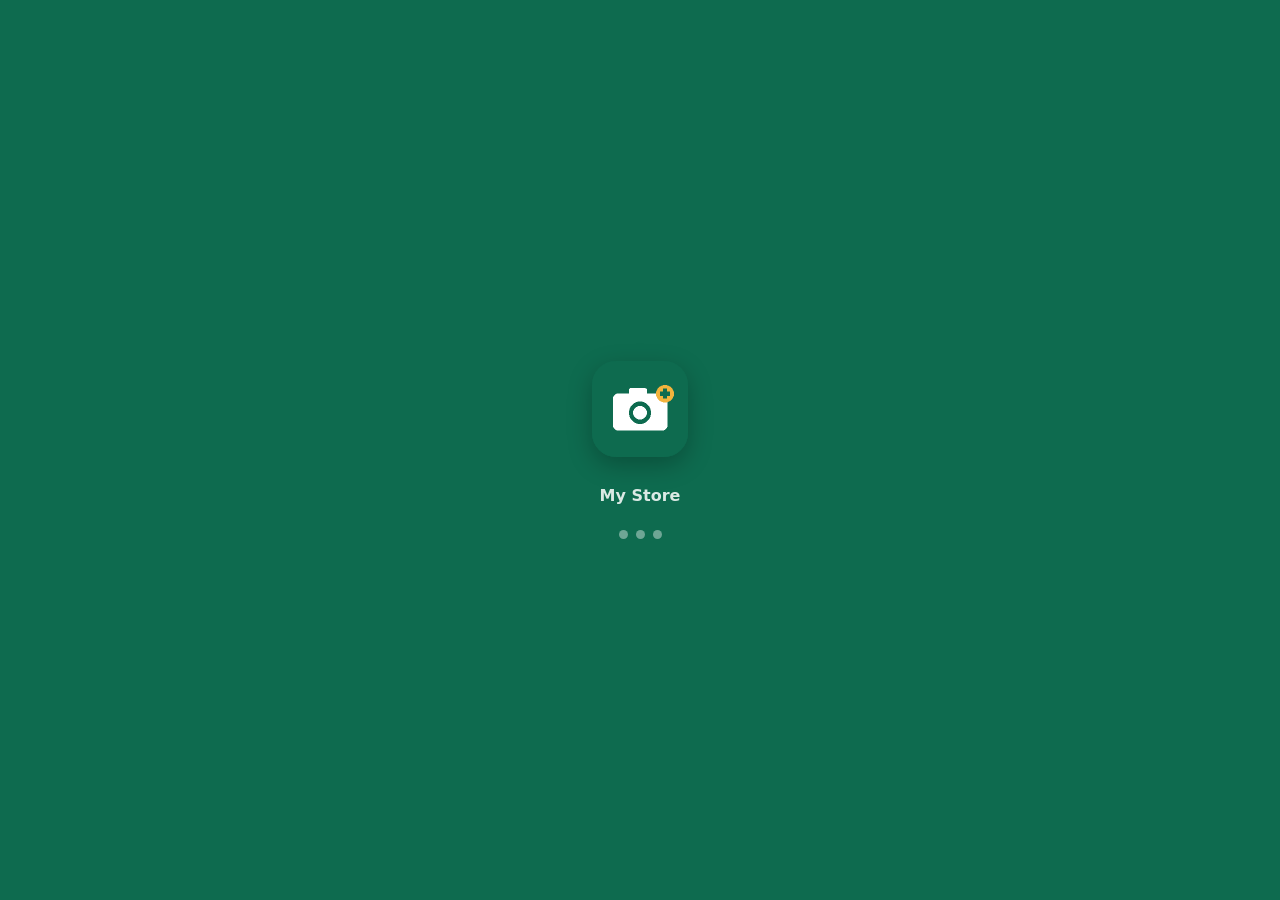
<file: index.html>
<!DOCTYPE html>
<html lang="en">
<head>
<meta charset="utf-8">
<meta name="viewport" content="width=device-width, initial-scale=1, viewport-fit=cover">
<meta name="theme-color" content="#0E6B4F">
<title>My Store</title>
<meta name="application-name" content="My Store">
<meta name="apple-mobile-web-app-title" content="My Store">
<link rel="manifest" href="manifest.json">
<link rel="icon" href="icon-192.png">
<link rel="apple-touch-icon" href="apple-touch-icon.png">
<link rel="stylesheet" href="app.css">
</head>
<body>
<div class="splash" id="splash">
  <img src="icon-192.png" alt="" width="96" height="96">
  <div class="splash-shop" id="splash-shop"></div>
  <div class="splash-app">My Store</div>
  <div class="splash-dots"><i></i><i></i><i></i></div>
</div>
<header class="top">
  <div class="top-title"><b id="store-name">My Store</b><small id="sync-line"></small></div>
  <button class="lang" id="lang-btn" type="button">தமிழ்</button>
</header>

<div class="install" id="install" hidden>
  <div><b data-t>Add My Store to your home screen</b><small id="install-help" data-t>Opens like an app, works without internet.</small></div>
  <button type="button" class="btn primary" id="install-btn" data-t>Install</button>
</div>
<nav class="tabs">
  <button type="button" class="on" data-view="add" data-t>Add product</button>
  <button type="button" data-view="list"><span data-t>My products</span> <span class="count" id="list-count"></span></button>
</nav>

<main>
  <section id="view-add">
    <div class="field">
      <span><span data-t>Photos</span> <em class="req">*</em> <small data-t>(1 to 4: front, back, sides)</small></span>
      <div class="photos" id="photos"></div>
      <input type="file" id="cam" accept="image/*" capture="environment" hidden>
      <input type="file" id="gal" accept="image/*" multiple hidden>
      <button type="button" class="link" id="gal-btn" data-t>Pick from gallery</button>
    </div>
    <label class="field"><span><span data-t>Product name</span> <small data-t>(optional)</small></span><input id="pname" autocomplete="off" autocapitalize="words" enterkeyhint="next" maxlength="120" placeholder="e.g. Toor dal 1 kg" data-t-ph></label>
    <div class="grid2">
      <label class="field"><span><span data-t>Quantity in stock</span> <em class="req">*</em></span><input id="qty" inputmode="decimal" autocomplete="off" enterkeyhint="next" placeholder="0"></label>
      <label class="field"><span><span data-t>Selling price (₹)</span> <em class="req">*</em></span><input id="price" inputmode="decimal" autocomplete="off" enterkeyhint="next" placeholder="0"></label>
      <label class="field"><span data-t>Buying price (₹)</span><input id="cost" inputmode="decimal" autocomplete="off" enterkeyhint="next" placeholder="0"></label>
      <div class="margin" id="margin"></div>
    </div>
    <label class="field"><span data-t>Source</span><textarea id="source" rows="4" placeholder="Where it was bought from: shop or supplier name, phone, notes" data-t-ph></textarea></label>
    <div class="err" id="err"></div>
    <button type="button" class="btn primary" id="save" data-t>Save and add next</button>
    <p class="note" data-t>Saved products upload by themselves, even if the internet comes back later. Names and barcodes are filled in overnight.</p>
  </section>

  <section id="view-list" hidden>
    <div class="list-head" id="list-head"></div>
    <div id="list"></div>
  </section>

  <section id="pin-view" hidden>
    <div class="empty">
      <h2 data-t>Enter the shop PIN</h2>
      <p data-t>Ask the shop owner for the PIN. You need it only once on this phone.</p>
      <input id="pin-input" inputmode="numeric" maxlength="6" autocomplete="off" style="text-align:center;font-size:28px;letter-spacing:8px;max-width:220px;margin:10px auto;display:block">
      <div class="err" id="pin-err"></div>
      <button type="button" class="btn primary" id="pin-go" style="max-width:260px" data-t>Continue</button>
    </div>
  </section>
  <section id="closed-view" hidden>
    <div class="empty">
      <h2 data-t>Adding stock is finished for this shop</h2>
      <p data-t>The shop now uses the billing app. Products waiting on this phone will still upload if the shop owner reopens the link.</p>
    </div>
  </section>
  <section id="no-store" hidden>
    <div class="empty">
      <h2 data-t>Open the link from your shop owner</h2>
      <p data-t>This app needs the shop link to know which shop the products belong to.</p>
    </div>
  </section>
</main>

<div class="more-bar" id="more-bar" hidden>
  <button type="button" class="btn primary" id="more-shot"></button>
  <button type="button" class="btn ghost" id="more-done" data-t>Done with photos</button>
</div>
<div class="toast" id="toast" hidden></div>
<div class="sheet-bg" id="sheet" hidden></div>
<script src="config.js"></script>
<script src="app.js"></script>
</body>
</html>
</file>
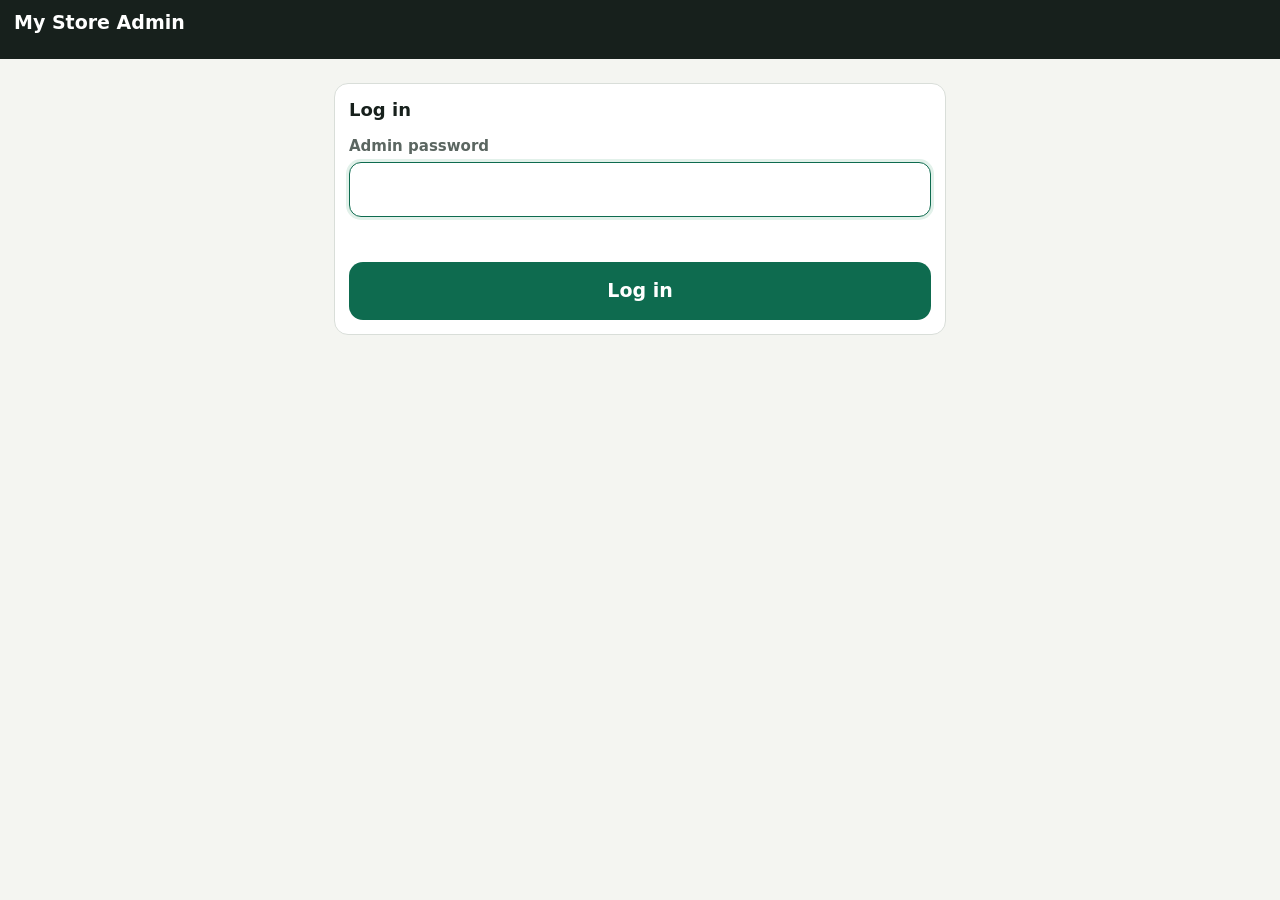
<file: admin.html>
<!DOCTYPE html>
<html lang="en">
<head>
<meta charset="utf-8">
<meta name="viewport" content="width=device-width, initial-scale=1, viewport-fit=cover">
<meta name="theme-color" content="#17201C">
<meta name="robots" content="noindex">
<title>My Store Admin</title>
<link rel="icon" href="icon-192.png">
<link rel="stylesheet" href="app.css">
<link rel="stylesheet" href="admin.css">
</head>
<body>
<header class="top dark">
  <div class="top-title"><b id="title">My Store Admin</b><small id="sub"></small></div>
  <button class="lang" id="back" type="button" hidden>‹ Stores</button>
  <button class="lang" id="logout" type="button" hidden>Log out</button>
</header>
<main id="main"></main>
<div class="toast" id="toast" hidden></div>
<div class="sheet-bg" id="sheet" hidden></div>
<script src="config.js"></script>
<script src="admin.js"></script>
</body>
</html>
</file>
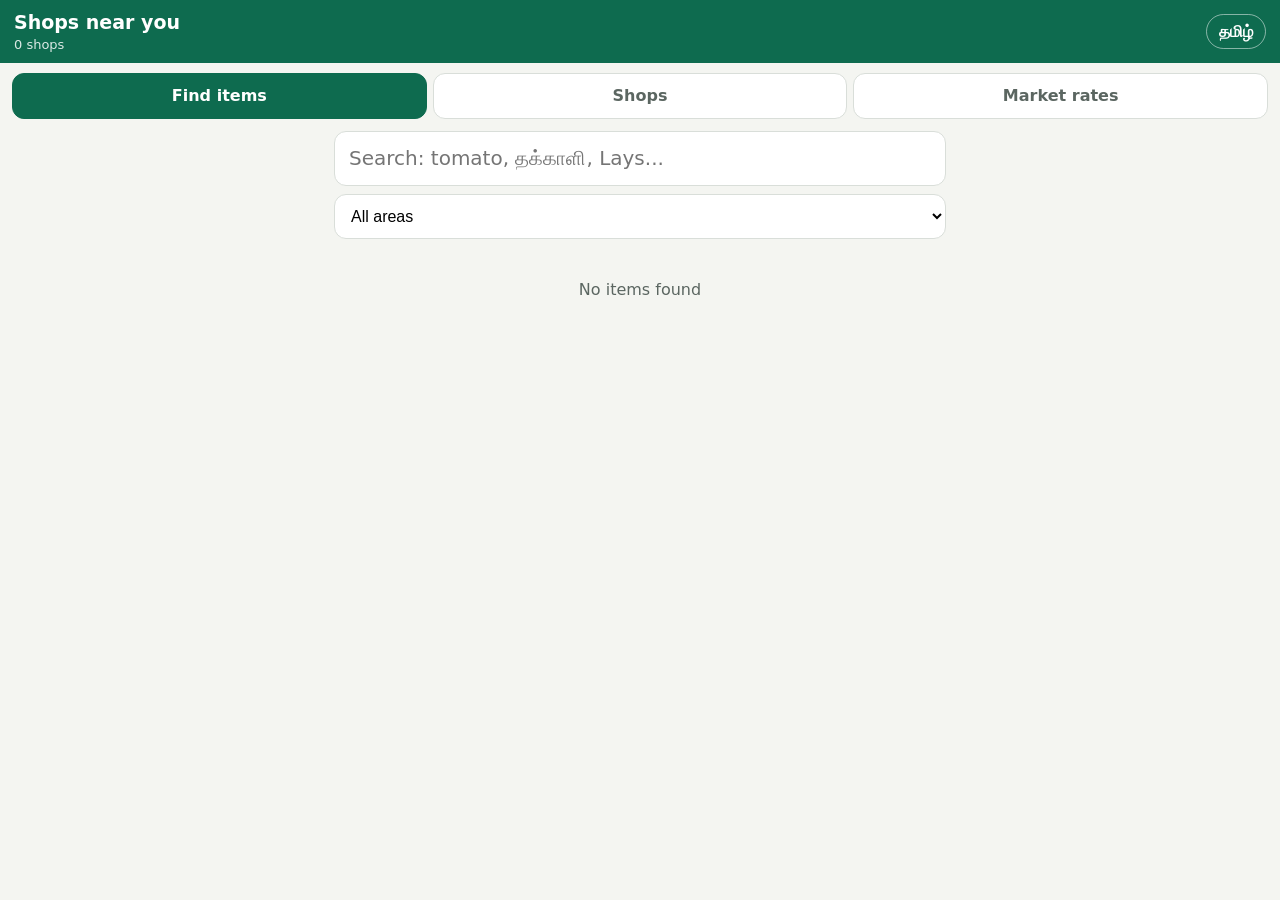
<file: market.html>
<!DOCTYPE html>
<html lang="en">
<head>
<meta charset="utf-8">
<meta name="viewport" content="width=device-width, initial-scale=1, viewport-fit=cover">
<meta name="theme-color" content="#0E6B4F">
<title>My Store · Shops near you</title>
<link rel="icon" href="icon-192.png">
<link rel="stylesheet" href="app.css">
<link rel="stylesheet" href="admin.css">
</head>
<body>
<header class="top">
  <div class="top-title"><b data-t>Shops near you</b><small id="sub"></small></div>
  <button class="lang" id="lang-btn" type="button">தமிழ்</button>
</header>
<nav class="tabs" style="grid-template-columns:repeat(3,1fr)">
  <button type="button" class="on" data-view="search" data-t>Find items</button>
  <button type="button" data-view="stores" data-t>Shops</button>
  <button type="button" data-view="rates" data-t>Market rates</button>
</nav>
<main>
  <section id="v-search">
    <input id="q" type="search" placeholder="Search: tomato, தக்காளி, Lays..." data-t-ph autocomplete="off">
    <select id="area" style="width:100%;margin-top:8px;padding:12px;border-radius:12px;border:1.5px solid var(--line);font-size:16px;background:#fff"></select>
    <div id="results"></div>
  </section>
  <section id="v-stores" hidden><button class="link" id="near" data-t>Sort by distance from me</button><div id="stores"></div></section>
  <section id="v-rates" hidden>
    <p class="note" style="text-align:left" data-t>Wholesale mandi prices per kg in Tamil Nadu from the Government of India (data.gov.in, Agmarknet). Shop prices are usually higher.</p>
    <div id="rates"></div>
  </section>
</main>
<div class="toast" id="toast" hidden></div>
<script src="config.js"></script>
<script src="market.js"></script>
</body>
</html>
</file>
<file: app.css>
:root{--brand:#0E6B4F;--brand-d:#0A5740;--soft:#E2F1EA;--ink:#17201C;--ink2:#5B6661;--line:#D9DED9;--bg:#F4F5F1;--bad:#B42318;--warn:#9A5B00;--warn-soft:#FFF1D6}
[hidden]{display:none!important}
*{box-sizing:border-box;-webkit-tap-highlight-color:transparent}
html,body{margin:0;background:var(--bg);color:var(--ink);font:16px/1.35 system-ui,-apple-system,"Segoe UI",Roboto,"Noto Sans Tamil",sans-serif}
button,input,textarea{font:inherit;color:inherit}
.top{position:sticky;top:0;z-index:5;display:flex;align-items:center;gap:10px;padding:10px 14px;padding-top:max(10px,env(safe-area-inset-top));background:var(--brand);color:#fff}
.top-title{flex:1;display:flex;flex-direction:column;min-width:0}
.top-title b{font-size:19px;white-space:nowrap;overflow:hidden;text-overflow:ellipsis}
.top-title small{opacity:.85;font-size:13px;min-height:1em}
.lang{border:1px solid rgba(255,255,255,.5);background:transparent;color:#fff;border-radius:999px;padding:6px 12px;font-weight:700}
.tabs{display:grid;grid-template-columns:1fr 1fr;gap:6px;padding:10px 12px 0;position:sticky;top:58px;z-index:4;background:var(--bg)}
.tabs button{border:0;background:#fff;border-radius:12px;padding:11px 8px;font-weight:700;color:var(--ink2);border:1px solid var(--line)}
.tabs button.on{background:var(--brand);color:#fff;border-color:var(--brand)}
.count{display:inline-block;min-width:22px;padding:0 6px;border-radius:999px;background:rgba(0,0,0,.12);font-size:13px}
main{padding:12px 14px 40px;max-width:640px;margin:0 auto}
.field{display:flex;flex-direction:column;gap:6px;margin-top:14px}
.field>span{font-weight:700;font-size:15px;color:var(--ink2)}
.field small{font-weight:500}
.req{color:var(--bad);font-style:normal}
input,textarea{width:100%;border:1.5px solid var(--line);border-radius:12px;background:#fff;padding:13px 14px;font-size:20px;outline:none}
textarea{font-size:17px;line-height:1.4;min-height:110px;resize:vertical}
input:focus,textarea:focus{border-color:var(--brand);box-shadow:0 0 0 3px var(--soft)}
.bad{border-color:var(--bad)!important}
.grid2{display:grid;grid-template-columns:1fr 1fr;gap:0 12px}
.margin{align-self:end;padding:0 0 14px 2px;font-size:14px;font-weight:700;color:var(--brand)}
.margin.neg{color:var(--bad)}
.photos{display:grid;grid-template-columns:repeat(4,1fr);gap:8px}
.slot{position:relative;aspect-ratio:1;border-radius:12px;overflow:hidden;display:flex;align-items:center;justify-content:center;flex-direction:column;gap:2px}
.slot img{width:100%;height:100%;object-fit:cover}
.slot.add{border:2px dashed var(--brand);background:var(--soft);color:var(--brand);font-weight:700;font-size:13px}
.slot.add svg{width:30px;height:30px}
.slot.empty{border:1.5px dashed var(--line)}
.slot .x{position:absolute;top:4px;right:4px;width:28px;height:28px;border-radius:50%;border:0;background:rgba(0,0,0,.6);color:#fff;font-size:18px;line-height:1;padding:0}
.slot .tag{position:absolute;left:4px;bottom:4px;background:rgba(0,0,0,.6);color:#fff;border-radius:6px;padding:1px 6px;font-size:11px}
.link{border:0;background:none;color:var(--brand);font-weight:700;text-decoration:underline;padding:6px 0;align-self:flex-start}
.btn{width:100%;border:0;border-radius:14px;padding:16px;font-size:19px;font-weight:800;margin-top:16px}
.btn.primary{background:var(--brand);color:#fff}
.btn.primary:active{background:var(--brand-d)}
.btn.ghost{background:#fff;border:1.5px solid var(--line);font-size:16px;padding:12px}
.err{color:var(--bad);font-weight:700;min-height:1.2em;margin-top:10px}
.note{color:var(--ink2);font-size:13px;text-align:center}
.list-head{display:flex;gap:8px;flex-wrap:wrap;margin-bottom:8px}
.pill{background:#fff;border:1px solid var(--line);border-radius:999px;padding:5px 12px;font-size:14px;font-weight:600}
.row{display:flex;gap:12px;align-items:center;background:#fff;border:1px solid var(--line);border-radius:14px;padding:10px;margin-top:8px}
.row img,.row .ph{width:64px;height:64px;border-radius:10px;object-fit:cover;flex:none;background:var(--soft)}
.row .info{flex:1;min-width:0}
.row .t{font-weight:700;font-size:16px;white-space:nowrap;overflow:hidden;text-overflow:ellipsis}
.row .s{color:var(--ink2);font-size:14px}
.st{display:inline-block;margin-top:3px;border-radius:999px;padding:1px 9px;font-size:12px;font-weight:700}
.st.waiting{background:var(--warn-soft);color:var(--warn)}
.st.sent{background:#E8EEF9;color:#2F4B8A}
.st.done{background:var(--soft);color:var(--brand)}
.st.err{background:#FDE8E7;color:var(--bad)}
.empty{text-align:center;color:var(--ink2);padding:40px 10px}
.toast{position:fixed;left:50%;bottom:120px;transform:translateX(-50%);background:#17201C;color:#fff;padding:12px 18px;border-radius:12px;font-weight:700;z-index:20;max-width:90vw;text-align:center}
.toast.ok{background:var(--brand)}
.sheet-bg{position:fixed;inset:0;background:rgba(0,0,0,.45);z-index:10;display:flex;align-items:flex-end}
.sheet{background:#fff;width:100%;border-radius:18px 18px 0 0;padding:16px;max-height:90vh;overflow:auto}
.sheet .big{display:grid;grid-template-columns:repeat(2,1fr);gap:6px}
.sheet .big img{width:100%;border-radius:10px}
.sheet h3{margin:4px 0 8px}
.kv{display:grid;grid-template-columns:auto 1fr;gap:4px 12px;font-size:15px;margin:10px 0}
.kv b{color:var(--ink2);font-weight:600}

.splash{position:fixed;inset:0;z-index:50;background:var(--brand);color:#fff;display:flex;flex-direction:column;align-items:center;justify-content:center;gap:14px;padding:24px;text-align:center;transition:opacity .35s}
.splash img{border-radius:24px;box-shadow:0 8px 24px rgba(0,0,0,.25)}
.splash-shop{font-size:26px;font-weight:900;letter-spacing:.5px;line-height:1.2;max-width:340px}
.splash-app{font-size:16px;opacity:.85;font-weight:600}
.splash-dots{display:flex;gap:8px;margin-top:10px}
.splash-dots i{width:9px;height:9px;border-radius:50%;background:#fff;opacity:.4;animation:dot 1s infinite}
.splash-dots i:nth-child(2){animation-delay:.2s}.splash-dots i:nth-child(3){animation-delay:.4s}
@keyframes dot{50%{opacity:1}}
.splash.hide{opacity:0;pointer-events:none}

.more-bar{position:fixed;left:0;right:0;bottom:0;z-index:8;background:#fff;border-top:1px solid var(--line);padding:10px 14px calc(12px + env(safe-area-inset-bottom));box-shadow:0 -6px 20px rgba(0,0,0,.08);display:grid;grid-template-columns:2fr 1fr;gap:10px}
.more-bar .btn{margin:0;padding:15px 8px;font-size:17px}

.install{display:flex;align-items:center;gap:12px;margin:10px 12px 0;padding:12px 14px;background:#FFF7E0;border:1.5px solid #F2B33D;border-radius:14px}
.install div{flex:1;display:flex;flex-direction:column;gap:2px}
.install b{font-size:16px}
.install small{color:var(--ink2);font-size:13px}
.install .btn{width:auto;margin:0;padding:11px 18px;font-size:16px}
</file>
<file: admin.css>
.top.dark{background:#17201C}
.card{background:#fff;border:1px solid var(--line);border-radius:14px;padding:14px;margin-top:12px}
.card h3{margin:0 0 6px;font-size:18px}
.row-between{display:flex;justify-content:space-between;align-items:center;gap:10px}
.badge{display:inline-block;border-radius:999px;padding:2px 10px;font-size:12px;font-weight:800}
.badge.onboarding{background:var(--warn-soft);color:var(--warn)}
.badge.live{background:var(--soft);color:var(--brand)}
.muted{color:var(--ink2);font-size:14px}
.stats-line{display:flex;flex-wrap:wrap;gap:6px;margin-top:8px}
.btns{display:flex;flex-wrap:wrap;gap:8px;margin-top:10px}
.btns .btn{width:auto;margin:0;padding:10px 14px;font-size:15px}
.btn.small{padding:8px 12px;font-size:14px}
.btn.danger{background:#fff;border:1.5px solid #f3c2bd;color:var(--bad)}
.code-box{font-family:ui-monospace,Menlo,monospace;font-size:13px;background:#f3f5f1;border-radius:10px;padding:8px 10px;word-break:break-all;margin-top:6px}
.item{display:grid;grid-template-columns:72px 1fr;gap:10px;align-items:start;border-top:1px solid var(--line);padding:10px 0}
.item img,.item .ph{width:72px;height:72px;border-radius:10px;object-fit:cover;background:var(--soft)}
.item .pics{display:flex;gap:4px;margin-top:4px}
.item .pics img{width:34px;height:34px;border-radius:6px}
.item input,.item textarea{font-size:15px;padding:8px 10px}
.mini{display:grid;grid-template-columns:repeat(3,1fr);gap:6px;margin-top:6px}
.mini label{font-size:12px;color:var(--ink2);display:flex;flex-direction:column;gap:2px}
.st2{font-size:12px;font-weight:800;border-radius:999px;padding:1px 8px}
.st2.uploading,.st2.new{background:var(--warn-soft);color:var(--warn)}
.st2.catalogued{background:var(--soft);color:var(--brand)}
.st2.failed{background:#FDE8E7;color:var(--bad)}
.tabs2{display:flex;gap:6px;margin-top:12px}
.tabs2 button{flex:1;border:1px solid var(--line);background:#fff;border-radius:10px;padding:10px;font-weight:700;color:var(--ink2)}
.tabs2 button.on{background:#17201C;color:#fff;border-color:#17201C}
</file>
